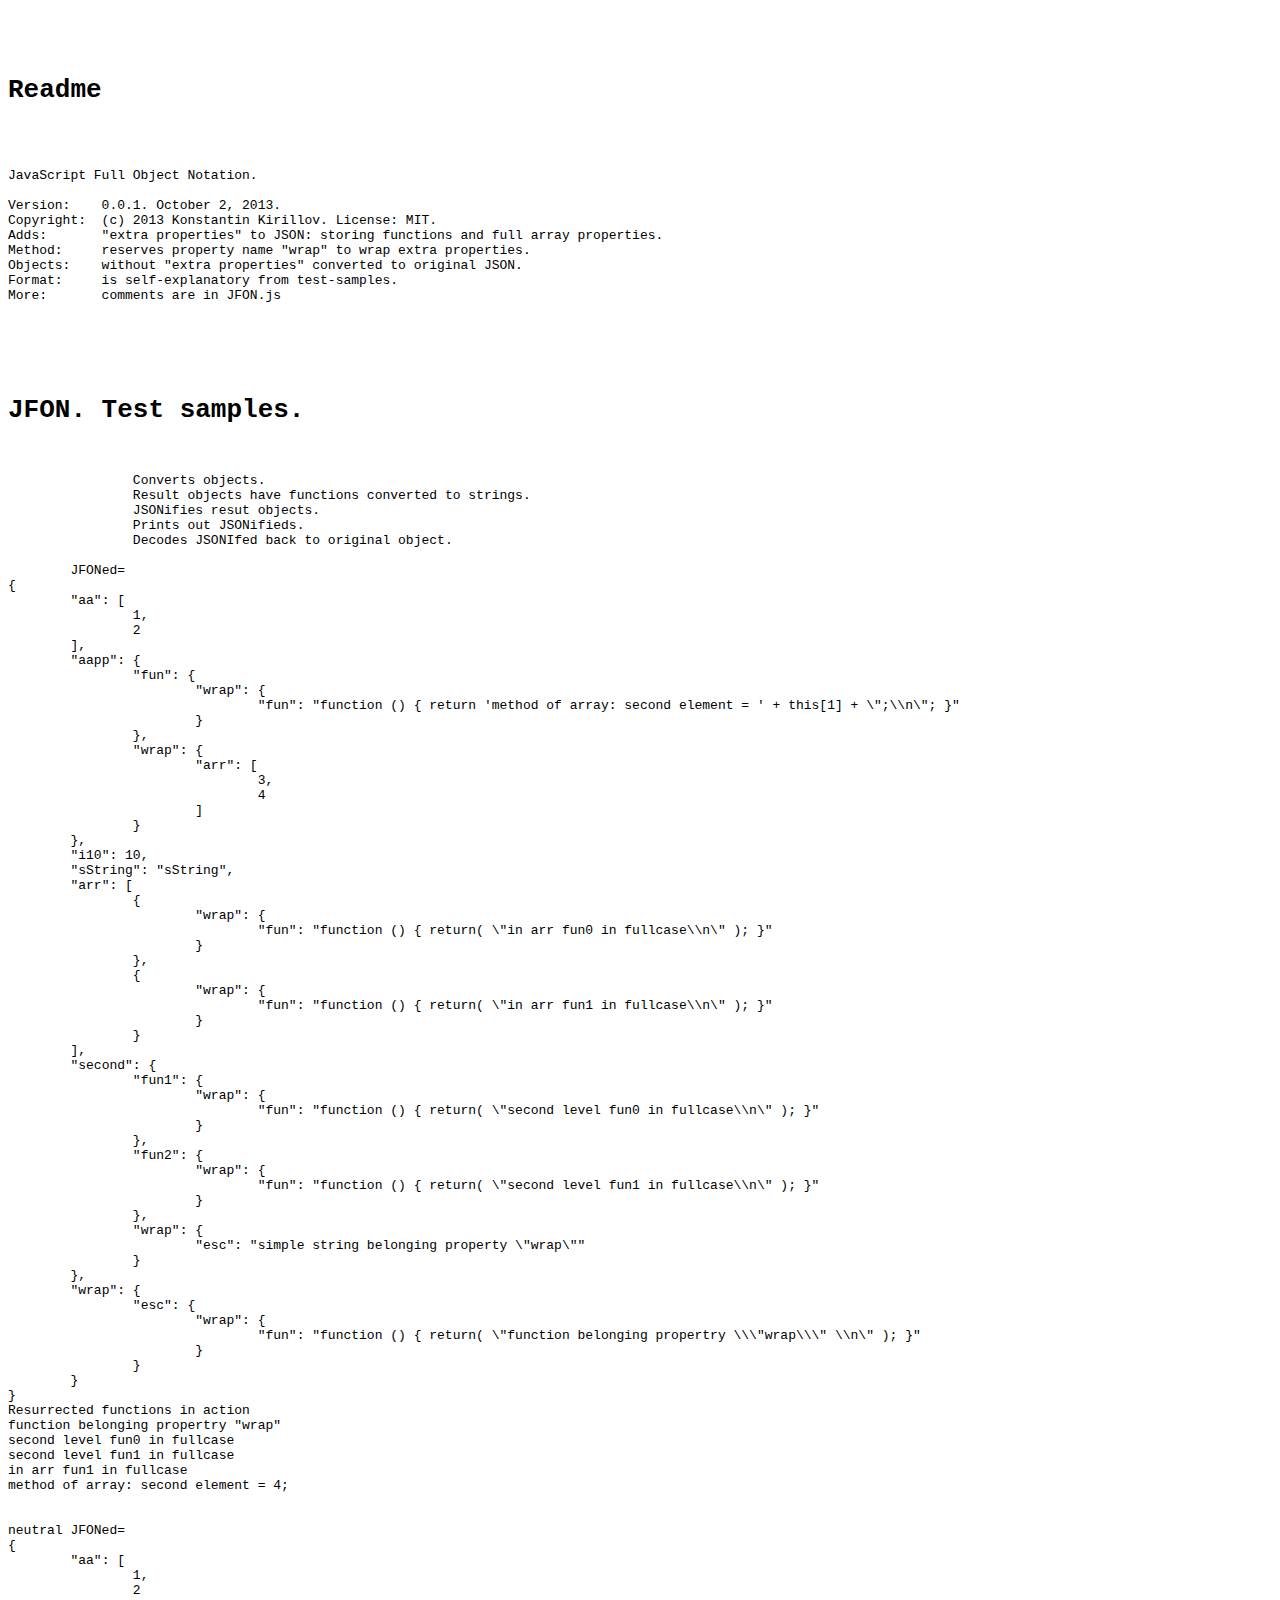
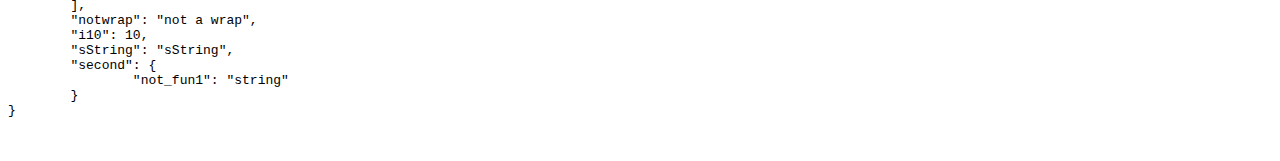
<file: js/btb/tests/jfon.htm>
<!DOCTYPE html>
<html><head><title>JFON. Test samples.</title>

	<meta charset="UTF-8">
    <script src="../JFON.js"></script>

<body><pre>


	<h1>Readme</h1>

	<script>
		document.write( "\n" + btb$.jfon.readme );
	</script>


	<h1>JFON. Test samples.</h1>

		Converts objects.
		Result objects have functions converted to strings.
		JSONifies resut objects.
		Prints out JSONifieds.
		Decodes JSONIfed back to original object.

	<script>

		var fullcase = 
		{
			aa		: [ 1, 2 ],
			aapp	: [ 3, 4 ],
			wrap	: function () { return( "function belonging propertry \"wrap\" \n" ); },
			i10	: 10,
			sString	: 'sString',
			arr	:
			[
				function () { return( "in arr fun0 in fullcase\n" ); },
				function () { return( "in arr fun1 in fullcase\n" ); },
			],
			second	: 
			{
				fun1	: function () { return( "second level fun0 in fullcase\n" ); },
				fun2	: function () { return( "second level fun1 in fullcase\n" ); },
				wrap	: 'simple string belonging property "wrap"'
			}
		};
		fullcase.aapp.fun = function () { return 'method of array: second element = ' + this[1] + ";\n"; };

		//////////////////	//\\	jsoning-unjsoning	///////////////////////


		//.	JFONes
		var en = btb$.jfon.encode( fullcase );
		document.write( "JFONed=\n" + en );


		//.	unJFONes
		var de = btb$.jfon.decode( en );


		//:	displays
		// c onsole.log( 'unJFONed', de );
		document.write( "\nResurrected functions in action\n");
		document.write( de.wrap() );
		document.write( de.second.fun1() );
		document.write( de.second.fun2() );
		document.write( de.arr[1]() );
		document.write( de.aapp.fun() );




		//	//\\	Neutral case: "JFON = JSON". Does not contain
		//				functions,
		//				arrays with object-like-properties,
		//				property named as "wrap".
		var neutral = 
		{
			aa		: [ 1, 2 ],
			notwrap	: "not a wrap",
			i10		: 10,
			sString	: 'sString',
			second	: 
			{
				not_fun1	: "string"
			}
		};

		var en = btb$.jfon.encode( neutral );
		document.write( "\n\nneutral JFONed=\n" + en );
		var de = btb$.jfon.decode( en );
		// c onsole.log( 'neutral unJFONed', de );

	</script>
	

</pre></body></html>
</file>
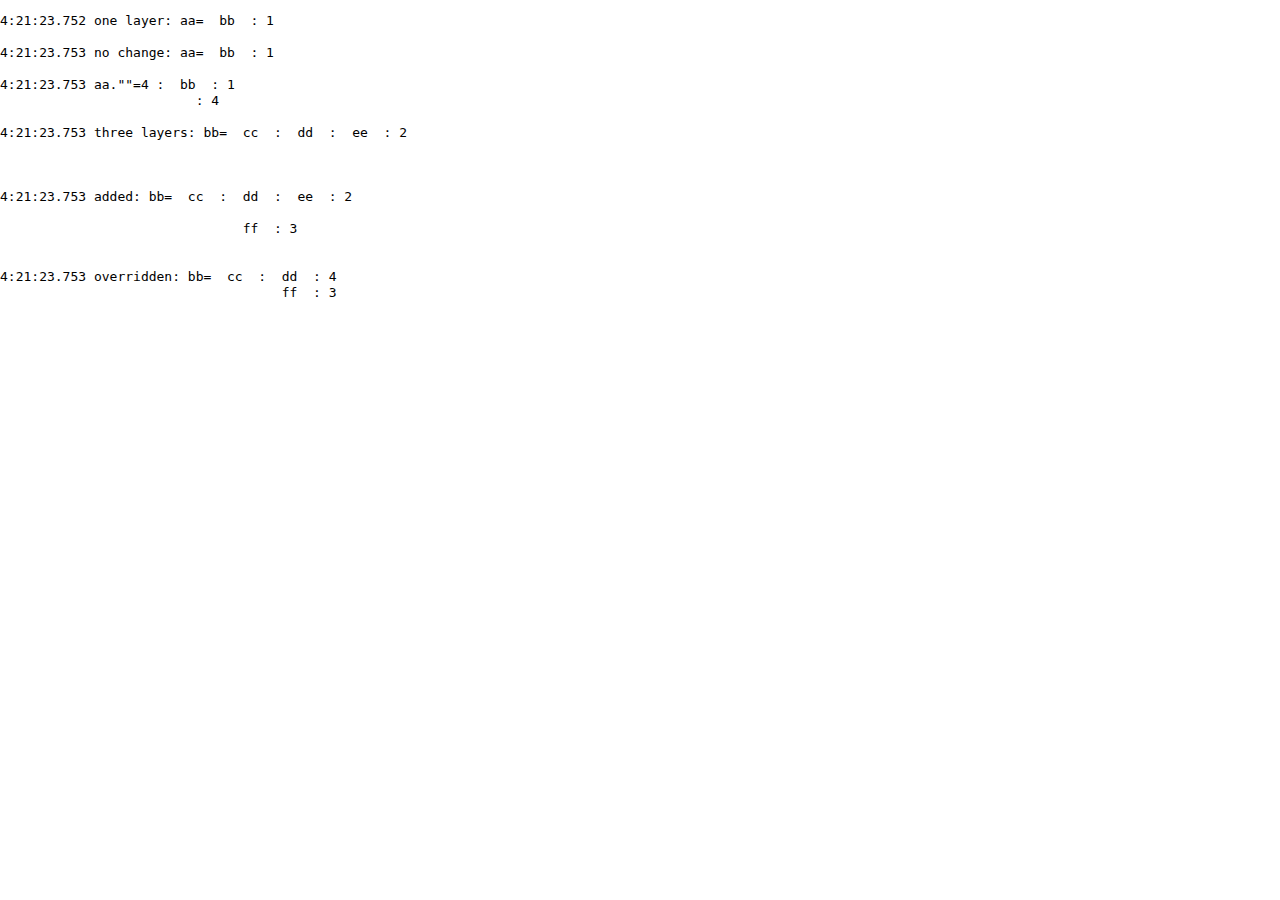
<file: js/btb/tests/propertify.htm>
<!DOCTYPE html>
<html><head><title>Tests</title>

	<meta http-equiv="Content-Type"	content="text/html; charset=UTF-8">
    <script src="../debug.js"></script>
    <script src="../main.js"></script>

<body><pre>


	<script>

		var aa = {};
		btb$.propertify( aa, 'bb=1' );
		btb$.debug( aa, 'one layer: aa=' );

		btb$.propertify( aa, 'cc.dd.4' );
		btb$.debug( aa, 'no change: aa=' );

		btb$.propertify( aa, '=4' );
		btb$.debug( aa, 'aa.""=4 :' );

		var bb = {};
		btb$.propertify( bb, 'cc.dd.ee=2' );
		btb$.debug( bb, 'three layers: bb=' );

		btb$.propertify( bb, 'cc.ff=3' );
		btb$.debug( bb, 'added: bb=' );

		btb$.propertify( bb, 'cc.dd=4' );
		btb$.debug( bb, 'overridden: bb=' );


	</script>
	

</pre></body></html>
</file>
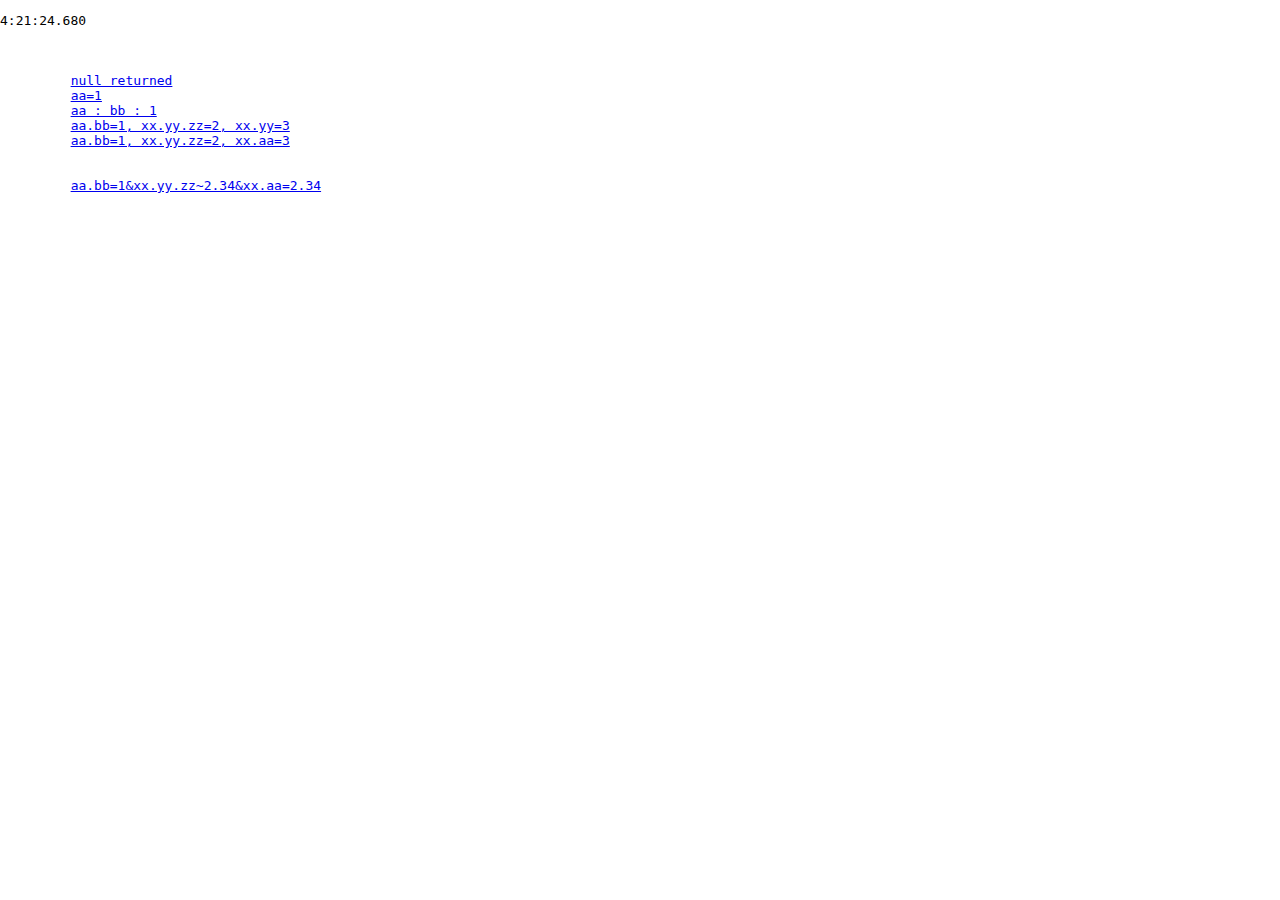
<file: js/btb/tests/querify.htm>
<!DOCTYPE html>
<html><head><title>Tests</title>

	<meta http-equiv="Content-Type"	content="text/html; charset=UTF-8">
    <script src="../debug.js"></script>
    <script src="../main.js"></script>

<body><pre>


	<script>

		btb$.deb( btb$.getQueryKeyPairs( 'integerify' ) );

	</script>
	
	<a href="querify.htm">null returned</a>
	<a href="querify.htm?aa=1">aa=1</a>
	<a href="querify.htm?aa.bb=1">aa : bb : 1</a>
	<a href="querify.htm?aa.bb=1&xx.yy.zz=2&xx.yy=3">aa.bb=1, xx.yy.zz=2, xx.yy=3</a>
	<a href="querify.htm?aa.bb=1&xx.yy.zz=2&xx.aa=3">aa.bb=1, xx.yy.zz=2, xx.aa=3</a>


	<a href="querify.htm?aa.bb=1&xx.yy.zz~2.34&xx.aa=2.34">aa.bb=1&xx.yy.zz~2.34&xx.aa=2.34</a>


</pre></body></html>
</file>
